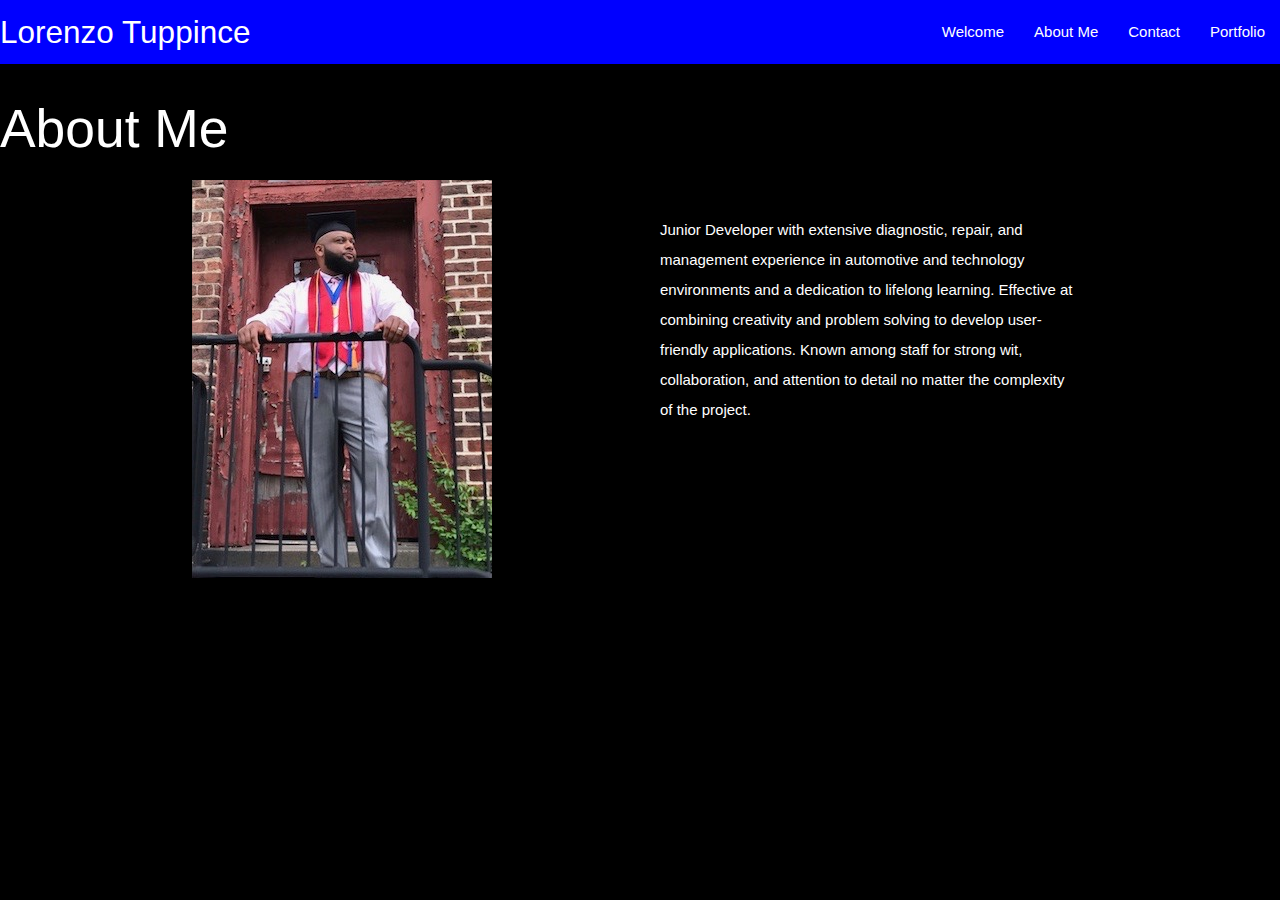
<file: aboutMe.html>
<!DOCTYPE html>
<html lang="en">
<head>
    <meta charset="UTF-8">
    <meta name="viewport" content="width=device-width, initial-scale=1.0">
    <meta http-equiv="X-UA-Compatible" content="ie=edge">
    <link rel="stylesheet" href="https://cdnjs.cloudflare.com/ajax/libs/materialize/1.0.0/css/materialize.min.css">
    <script src="https://cdnjs.cloudflare.com/ajax/libs/materialize/1.0.0/js/materialize.min.js"></script>
    <script src="https://code.jquery.com/jquery-3.4.1.min.js" integrity="sha256-CSXorXvZcTkaix6Yvo6HppcZGetbYMGWSFlBw8HfCJo=" crossorigin="anonymous"></script>
    <link href="https://fonts.googleapis.com/icon?family=Material+Icons" rel="stylesheet">


    <link rel="stylesheet" href="./assets/styles.css">
    <title>About Me</title>
</head>
<body>
    <nav>
        <div class="nav-wrapper">
          <a href="#!" class="brand-logo">Lorenzo Tuppince</a>
          <a href="#" data-target="mobile-demo" class="sidenav-trigger"><i class="material-icons">menu</i></a>
          <ul class="right hide-on-med-and-down">
            <li><a href="index.html">Welcome</a></li>
            <li><a href="aboutMe.html">About Me</a></li>
            <li><a href="contact.html">Contact</a></li>
            <li><a href="portfolio.html">Portfolio</a></li>
          </ul>
        </div>
      </nav>
    
      <ul class="sidenav" id="mobile-demo">
        <li><a href="index.html">Welcome</a></li>
        <li><a href="aboutMe.html">About Me</a></li>
        <li><a href="contact.html">Contact</a></li>
        <li><a href="portfolio.html">Portfolio</a></li>
      </ul>
      <div>
        <section id="about.me-head" class="col s12">
            
            <h2>About Me</h2>
          <!-- </section> -->
            
          <section>
            <div class="container">
             <div class="row">
               <div id="containerImg" class="col s6">
                   <img src="images/Image 2-10-20 at 6.44 PM.jpeg" alt="Lorenzo">
               </div>
                   <div id="aboutMeParagraph" class="col s6">
                            <p>
                              Junior Developer with extensive diagnostic, repair, and management experience 
                              in automotive and technology environments and a dedication to lifelong learning. 
                              Effective at combining creativity and problem solving to develop user-friendly 
                              applications. Known among staff for strong wit, collaboration, and attention to 
                              detail no matter the complexity of the project.   
                            </p>
                   </div>
               
            </div>
           </div>
          </section>

          
          
        </section>
          
    </div>
    

      
      <script src="assets/script.js"></script>
      <script src="https://cdnjs.cloudflare.com/ajax/libs/materialize/1.0.0/js/materialize.min.js"></script>
    <!-- <script type="text/javascript" src="js/materialize.min.js"></script> -->
    <script>
      $(document).ready(function(){
        $('.sidenav').sidenav();
      });
     </script> 
</body>
</html>
</file>
<file: assets/styles.css>
body{
    color: white;
    background-color:black;
    

}
#homePageWelcome{
    size: 60px;
}
#subHeader{
    text-align: center;
    /* width: 900px; */
}
.nav-wrapper{
background-color:blue;
}
.containerImg{
    width: 100%;
    height: 60%;
}
#contactForm-container{
    width: 800px;
}
#first_name{
    color: white;
    
}
#last_name{
    color: white;
}
#email{
    color: white;
}
#textarea2{
    color: white;
}
#aboutMeParagraph{
    padding: 20px;
    line-height: 30px;
}
#icon_telephone{
    color: white;
}
#icon_prefix{
    color: white;
}
.formContainer{
    width: 800px;
    line-height: 20px;
}
#cardInfo {
    color: black;
}
.iconBtnContainer{
    color: white;
}

@media only screen and (max-width: 500px) {
    .brand-logo {
        font-size: 21px !important;
    }

}
</file>
